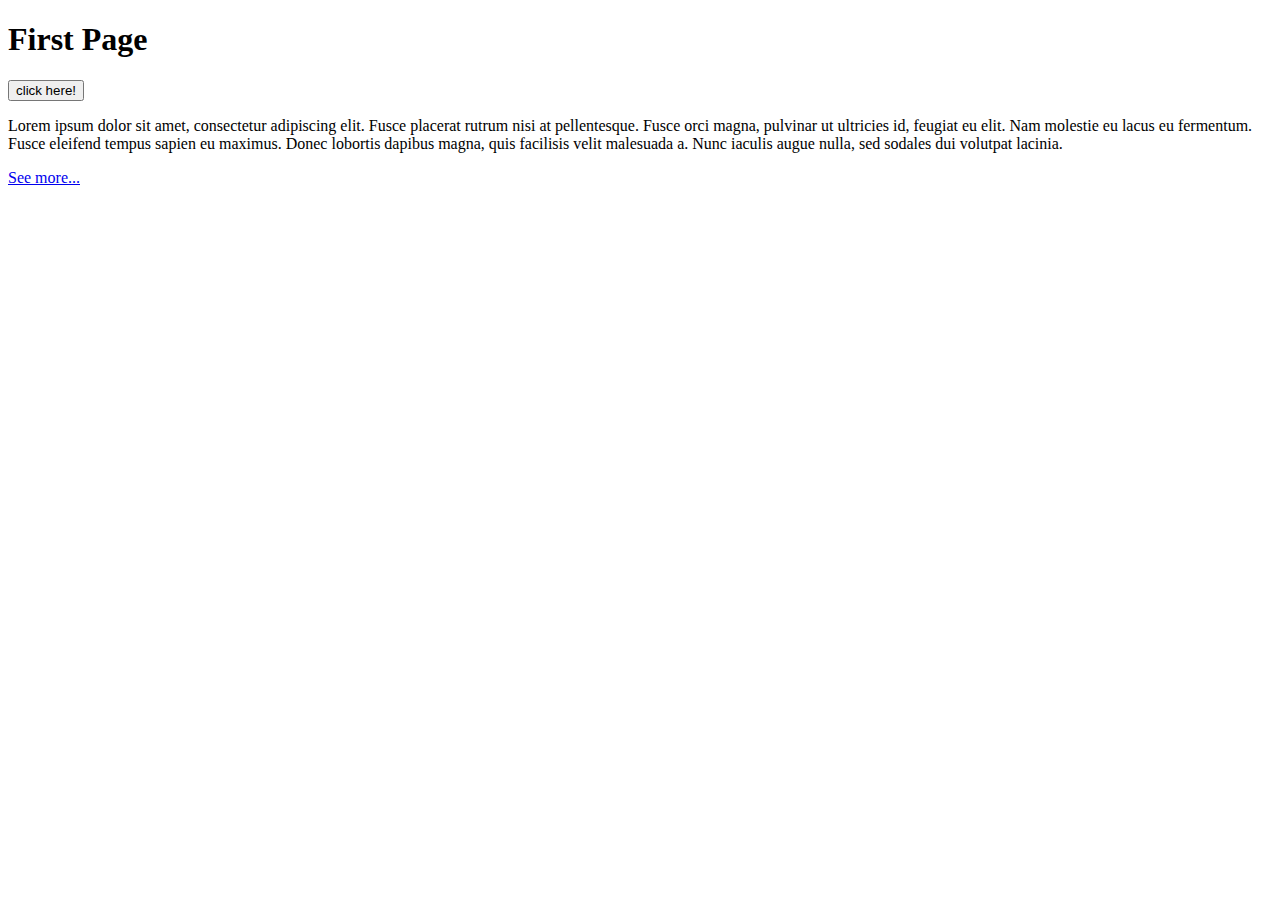
<file: templates/src2/urls/templates/index.html>
<!DOCTYPE html>
<html>
    <head>
        <title>My Website!</title>
    </head>
    <body>
        <h1>First Page</h1>
        <button onclick="change_inner()">click here!</button>
        <p id="par">
            Lorem ipsum dolor sit amet, consectetur adipiscing elit. Fusce placerat rutrum nisi at pellentesque. Fusce orci magna, pulvinar ut ultricies id, feugiat eu elit. Nam molestie eu lacus eu fermentum. Fusce eleifend tempus sapien eu maximus. Donec lobortis dapibus magna, quis facilisis velit malesuada a. Nunc iaculis augue nulla, sed sodales dui volutpat lacinia.
        </p>

        <a href="{{ url_for('more') }}">See more...</a>
    </body>
<script>
    function change_inner() {
        document.querySelector("#par").innerHTML=
    }
</script>
</html>
</file>
